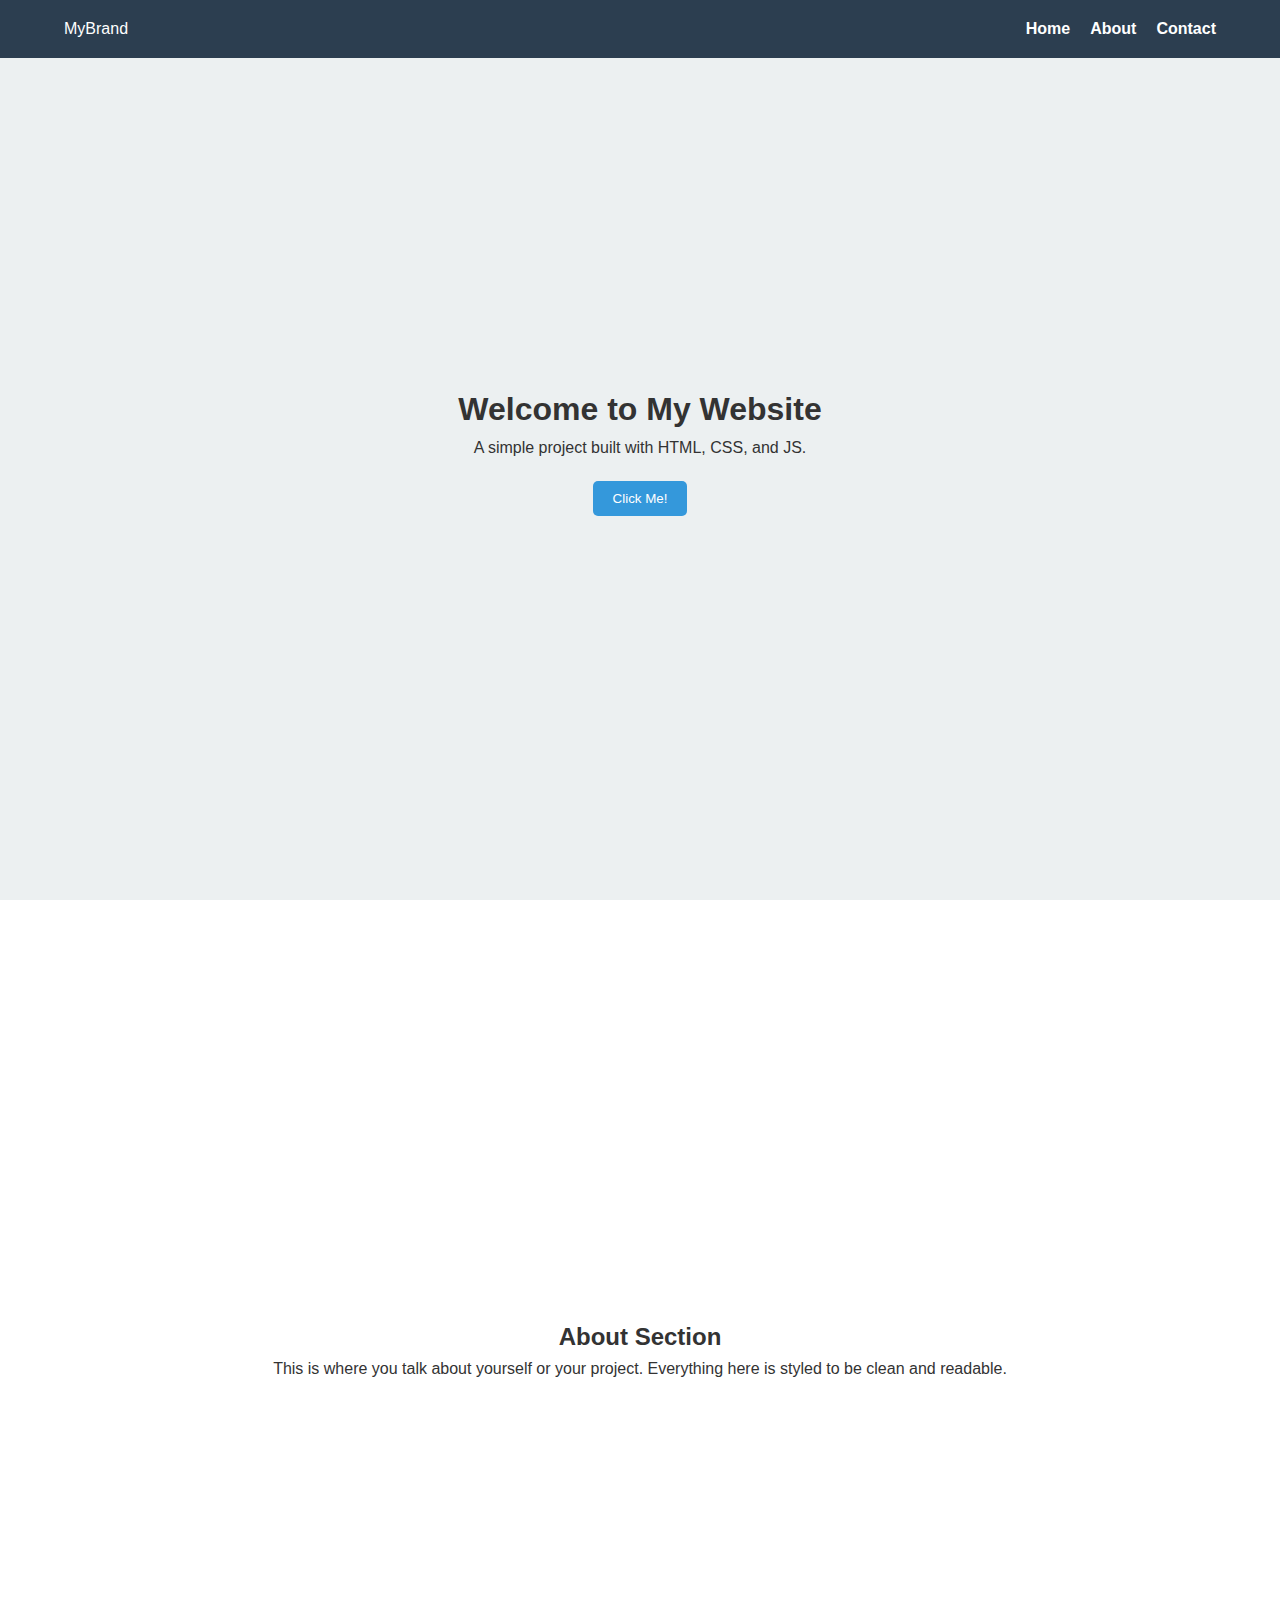
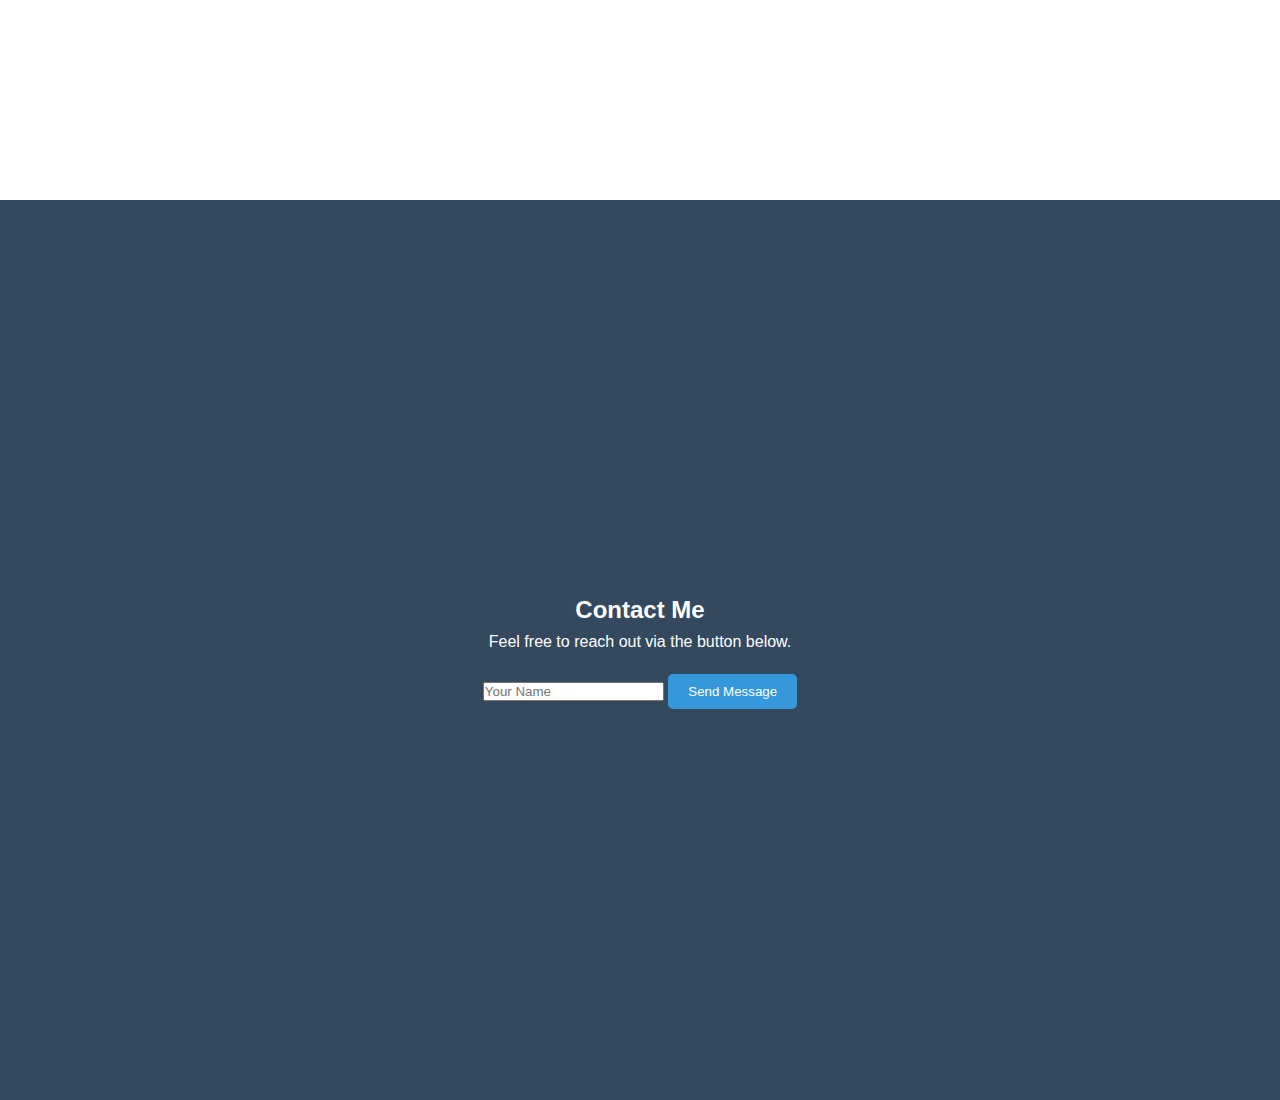
<file: practical1/index.html>
<!DOCTYPE html>
<html lang="en">
<head>
    <meta charset="UTF-8">
    <meta name="viewport" content="width=device-width, initial-scale=1.0">
    <title>My Simple Website</title>
    <link rel="stylesheet" href="style.css">
</head>
<body>

    <nav>
        <div class="logo">MyBrand</div>
        <ul>
            <li><a href="#home">Home</a></li>
            <li><a href="#about">About</a></li>
            <li><a href="#contact">Contact</a></li>
        </ul>
    </nav>

    <section id="home" class="hero">
        <h1>Welcome to My Website</h1>
        <p>A simple project built with HTML, CSS, and JS.</p>
        <button id="cta-button">Click Me!</button>
    </section>

    <section id="about">
        <h2>About Section</h2>
        <p>This is where you talk about yourself or your project. Everything here is styled to be clean and readable.</p>
    </section>

    <section id="contact">
        <h2>Contact Me</h2>
        <p>Feel free to reach out via the button below.</p>
        <form id="contact-form">
            <input type="text" placeholder="Your Name" required>
            <button type="submit">Send Message</button>
        </form>
    </section>

    <script src="script.js"></script>
</body>
</html>
</file>
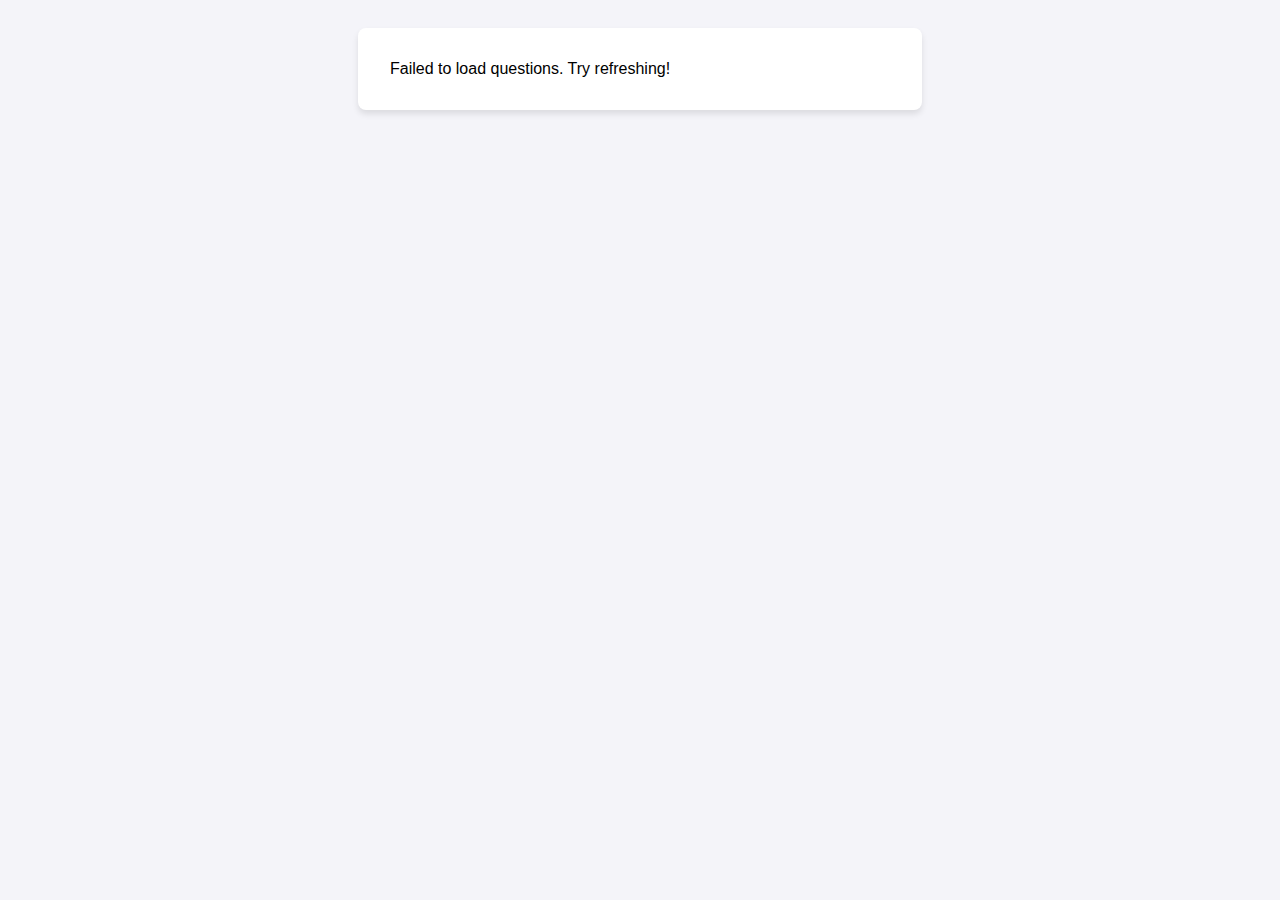
<file: practical5/index.html>
<!DOCTYPE html>
<html lang="en">
<head>
    <meta charset="UTF-8">
    <meta name="viewport" content="width=device-width, initial-scale=1.0">
    <title>Dynamic API Quiz</title>
    <link href="style.css" rel="stylesheet">
</head>
<body>

<div id="quiz-container">
    <div id="loader">Loading Questions...</div>
    <div id="game" class="hidden">
        <h3 id="question-text"></h3>
        <div id="choices-list"></div>
        <hr>
        <span>Score: <b id="score-val">0</b></span>
        <button id="next-btn" class="hidden">Next</button>
    </div>
</div>
<script src="script.js"></script>
</body>
</html>
</file>
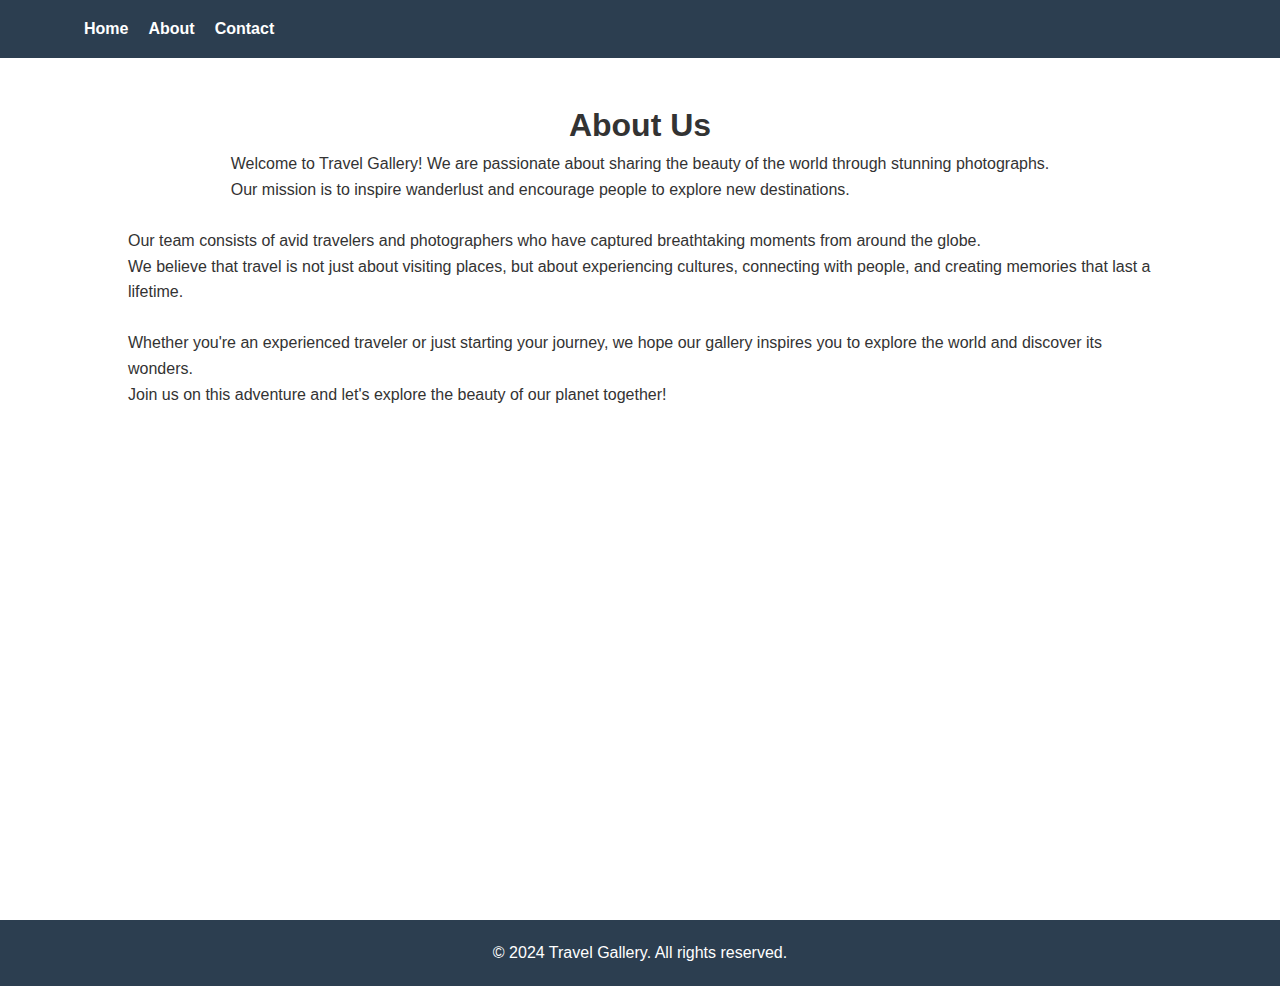
<file: practical4/about.html>
<!DOCTYPE html>
<html lang="en">
<head>
    <meta charset="UTF-8">
    <meta name="viewport" content="width=device-width, initial-scale=1.0">
    <title>Travel Gallery - About</title>
    <link rel="stylesheet" href="style.css">
</head>
<body>
    <nav>
        <ul>
            <li><a href="index.html">Home</a></li>
            <li><a href="about.html">About</a></li>
            <li><a href="contact.html">Contact</a></li>
        </ul>
    </nav>
    <section id="gallery-section">
        <h1>About Us</h1>
        <p>Welcome to Travel Gallery! We are passionate about sharing the beauty of the world through stunning photographs. <br>Our mission is to inspire wanderlust and encourage people to explore new destinations.</p>
        <br>
        <p>Our team consists of avid travelers and photographers who have captured breathtaking moments from around the globe.<br>We believe that travel is not just about visiting places, but about experiencing cultures, connecting with people, and creating memories that last a lifetime.</p>
        <br>
        <p>Whether you're an experienced traveler or just starting your journey, we hope our gallery inspires you to explore the world and discover its wonders. <br>Join us on this adventure and let's explore the beauty of our planet together!</p>
    </section>
    <footer>
        <p>&copy; 2024 Travel Gallery. All rights reserved.</p>
    </footer>
</body>
</html>
</file>
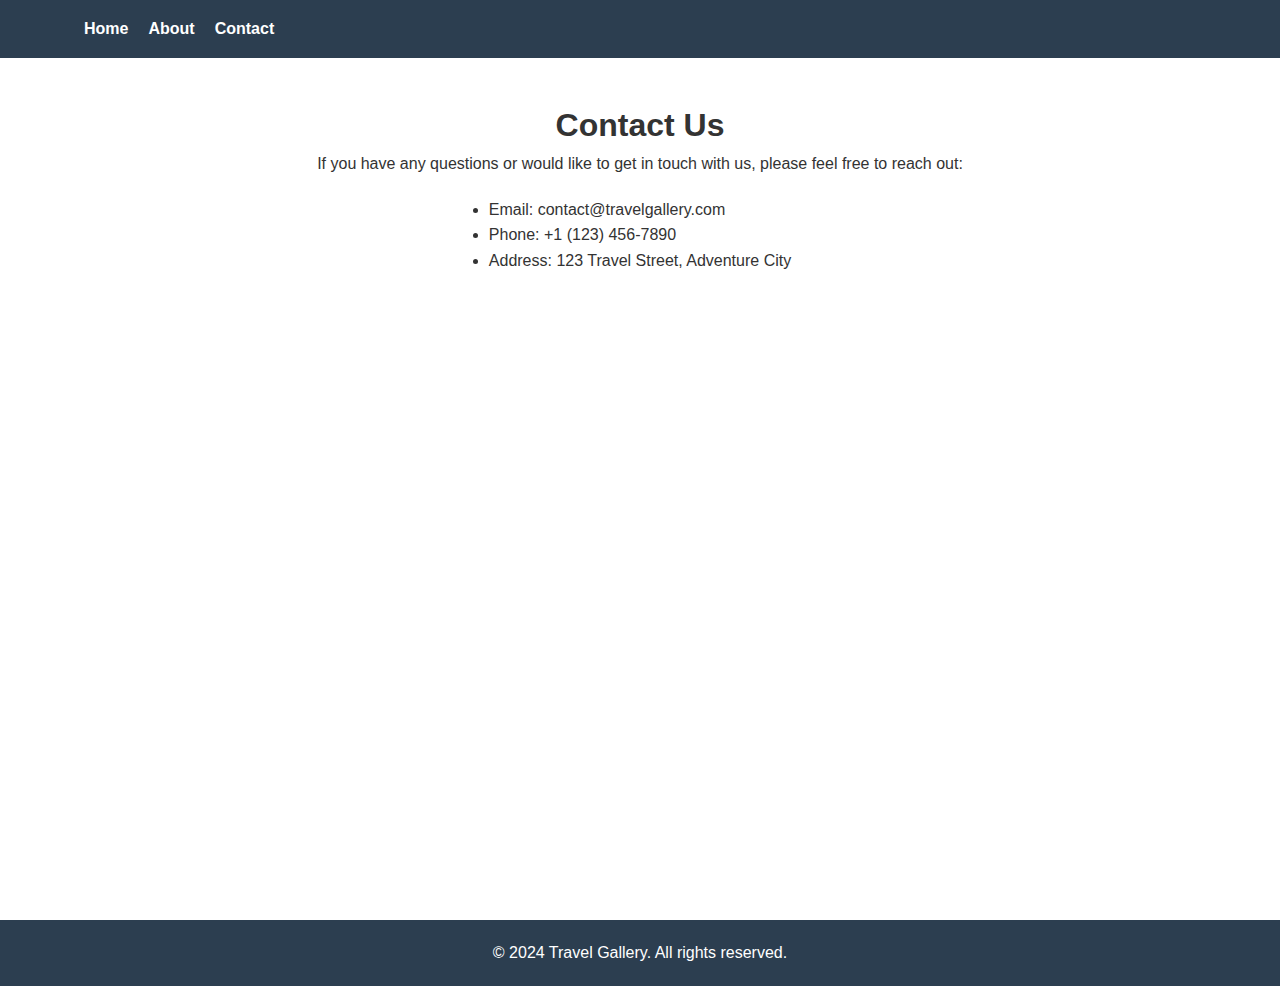
<file: practical4/contact.html>
<!DOCTYPE html>
<html lang="en">
<head>
    <meta charset="UTF-8">
    <meta name="viewport" content="width=device-width, initial-scale=1.0">
    <title>Travel Gallery</title>
    <link rel="stylesheet" href="style.css">
</head>
<body>
    <nav>
        <ul>
            <li><a href="index.html">Home</a></li>
            <li><a href="about.html">About</a></li>
            <li><a href="contact.html">Contact</a></li>
        </ul>
    </nav>
    <section id="gallery-section">
        <h1>Contact Us</h1>
        <p class="">If you have any questions or would like to get in touch with us, please feel free to reach out:</p>
        <ul class="contact-info">
            <li>Email: contact@travelgallery.com</li>
            <li>Phone: +1 (123) 456-7890</li>
            <li>Address: 123 Travel Street, Adventure City</li>
        </ul>
    </section>
    <footer>
        <p>&copy; 2024 Travel Gallery. All rights reserved.</p>
    </footer>
</body>
</html>
</file>
<file: practical1/style.css>
/* General Styles */
* {
    margin: 0;
    padding: 0;
    box-sizing: border-box;
    font-family: 'Segoe UI', Tahoma, Geneva, Verdana, sans-serif;
}

body {
    line-height: 1.6;
    color: #333;
}

/* Navigation */
nav {
    background: #2c3e50;
    color: white;
    display: flex;
    justify-content: space-between;
    padding: 1rem 5%;
    position: fixed;
    width: 100%;
    top: 0;
    z-index: 1000;
}

nav ul {
    display: flex;
    list-style: none;
}

nav ul li a {
    color: white;
    text-decoration: none;
    margin-left: 20px;
    font-weight: bold;
}

/* Section Styling */
section {
    padding: 100px 10%;
    height: 100vh; /* Each section takes full screen height */
    display: flex;
    flex-direction: column;
    justify-content: center;
    align-items: center;
    text-align: center;
}

.hero {
    background: #ecf0f1;
}

#about {
    background: #ffffff;
}

#contact {
    background: #34495e;
    color: white;
}

/* Button & Form */
button {
    padding: 10px 20px;
    background: #3498db;
    color: white;
    border: none;
    cursor: pointer;
    margin-top: 20px;
    border-radius: 5px;
}

button:hover {
    background: #2980b9;
}
</file>
<file: practical5/style.css>
body {
    font-family: sans-serif;
    display: flex;
    justify-content: center;
    padding: 20px;
    background: #f4f4f9;
}

#quiz-container {
    background: white;
    padding: 2rem;
    border-radius: 8px;
    box-shadow: 0 4px 6px rgba(0, 0, 0, 0.1);
    width: 100%;
    max-width: 500px;
}

.hidden {
    display: none;
}

.choice-btn {
    display: block;
    width: 100%;
    margin: 10px 0;
    padding: 10px;
    cursor: pointer;
    border: 1px solid #ddd;
    border-radius: 4px;
    transition: 0.2s;
}

.choice-btn:hover {
    background: #eef2ff;
}

.correct {
    background: #dcfce7 !important;
    border-color: #22c55e;
}

.incorrect {
    background: #fee2e2 !important;
    border-color: #ef4444;
}

#next-btn {
    background: #4f46e5;
    color: white;
    border: none;
    padding: 10px 20px;
    border-radius: 4px;
    cursor: pointer;
    float: right;
}
</file>
<file: practical4/style.css>
/* General Styles */
* {
    margin: 0;
    padding: 0;
    box-sizing: border-box;
    font-family: 'Segoe UI', Tahoma, Geneva, Verdana, sans-serif;
}

body {
    line-height: 1.6;
    color: #333;
}

/* Navigation */
nav {
    background: #2c3e50;
    color: white;
    display: flex;
    justify-content: space-between;
    padding: 1rem 5%;
    position: fixed;
    width: 100%;
    top: 0;
    z-index: 1000;
}

nav ul {
    display: flex;
    list-style: none;
}

nav ul li a {
    color: white;
    text-decoration: none;
    margin-left: 20px;
    font-weight: bold;
}



/* Section Styling */
/* Adjusted Section Styling */
section {
    padding: 100px 10%;
    min-height: 100vh; /* Changed from height to min-height */
    display: flex;
    flex-direction: column;
    align-items: center;
}

/* Gallery Grid Layout */
.gallery-grid {
    display: grid;
    grid-template-columns: repeat(auto-fit, minmax(250px, 1fr));
    gap: 20px;
    width: 100%;
    margin-top: 30px;
}

.gallery-item {
    width: 100%;
    height: 200px;
    object-fit: cover;
    border-radius: 8px;
    transition: transform 0.3s ease;
    box-shadow: 0 4px 8px rgba(0,0,0,0.1);
}

.gallery-item:hover {
    transform: scale(1.05);
}

.modal {
    position: fixed;
    inset: 0;
    background: rgba(18, 24, 38, 0.65);
    display: flex;
    align-items: center;
    justify-content: center;
    padding: 20px;
    opacity: 0;
    pointer-events: none;
    transition: opacity 0.2s ease;
    z-index: 2000;
}

.modal.is-open {
    opacity: 1;
    pointer-events: auto;
}

.modal-content {
    background: #ffffff;
    border-radius: 14px;
    max-width: 520px;
    width: 100%;
    padding: 20px 22px 24px;
    box-shadow: 0 18px 40px rgba(0,0,0,0.2);
    position: relative;
    transform: translateY(10px);
    transition: transform 0.2s ease;
}

.modal.is-open .modal-content {
    transform: translateY(0);
}

.modal-close {
    position: absolute;
    top: 10px;
    right: 12px;
    background: transparent;
    border: none;
    font-size: 1.8rem;
    line-height: 1;
    color: #2c3e50;
    cursor: pointer;
}

.modal-image {
    width: 100%;
    height: 220px;
    object-fit: cover;
    border-radius: 10px;
    margin-bottom: 14px;
}

.modal-content h2 {
    font-size: 1.6rem;
    margin-bottom: 8px;
    color: #2c3e50;
}

.modal-content p {
    color: #555;
}

.heading {
    font-size: 5rem;
    color: #28079e;
    position: relative;
    margin-top: 10vh;
    text-align: center;
}

.hero {
    background: #ecf0f1;
}

#about {
    background: #ffffff;
}


/* Button & Form */
button {
    padding: 10px 20px;
    background: #3498db;
    color: white;
    border: none;
    cursor: pointer;
    margin-top: 20px;
    border-radius: 5px;
}

button:hover {
    background: #2980b9;
}

footer {
    background: #2c3e50;
    color: white;
    text-align: center;
    padding: 20px 0;
    margin-top: 20px;
}

.contact-info {
    margin-top: 20px;
    display: flex;
    flex-direction: column;
}
</file>
